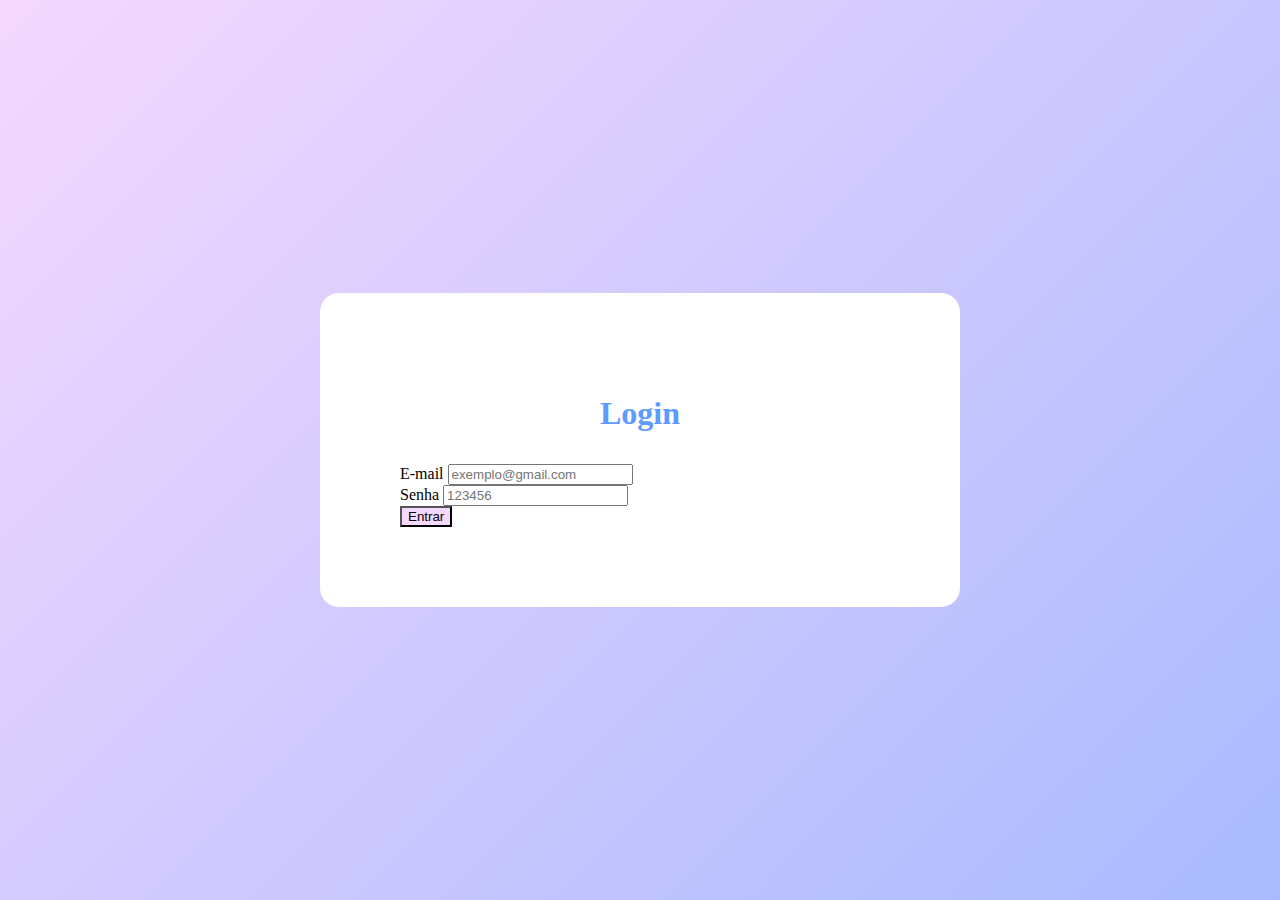
<file: index.html>
<!DOCTYPE html>
<html lang="pt-br">

<head>
  <meta charset="UTF-8">
  <meta http-equiv="X-UA-Compatible" content="IE=edge">
  <meta name="viewport" content="width=device-width, initial-scale=1.0">
  <title>Login</title>
  <link href="https://cdn.jsdelivr.net/npm/bootstrap@5.3.0-alpha1/dist/css/bootstrap.min.css" rel="stylesheet" integrity="sha384-GLhlTQ8iRABdZLl6O3oVMWSktQOp6b7In1Zl3/Jr59b6EGGoI1aFkw7cmDA6j6gD" crossorigin="anonymous">
  <link rel="stylesheet" href="style.css">
  <link rel="shortcut icon" href="./img/caixa.png" type="image/x-icon">
</head>

<body>
    <div class="login">
      <h1 class=  "text-lg-center">Login</h1>
      <form>
        <div class="mb-3">
          <label for="email" class="form-label">E-mail</label>
          <input type="email" placeholder = "exemplo@gmail.com" class="form-control" id = "email" maxlength = "60" onblur = "verify()">
          <div id="msgemail"></div>
        </div>
        <div class="mb-3">
          <label for="senha" class="form-label">Senha</label>
          <input type="password" placeholder = "123456" class="form-control" id = "psw" maxlength="60">
          <div id="msgsenha"></div>
        </div>
        <div class="text-lg-center">
          <button type="button" class="btn" onclick="verify()">Entrar</button>
        </div>
      </form>
    </div>
  <script src="https://cdn.jsdelivr.net/npm/bootstrap@5.3.0-alpha1/dist/js/bootstrap.bundle.min.js" integrity="sha384-w76AqPfDkMBDXo30jS1Sgez6pr3x5MlQ1ZAGC+nuZB+EYdgRZgiwxhTBTkF7CXvN" crossorigin="anonymous"></script>
  <script src="./script.js"></script>
</body>

</html>
</file>
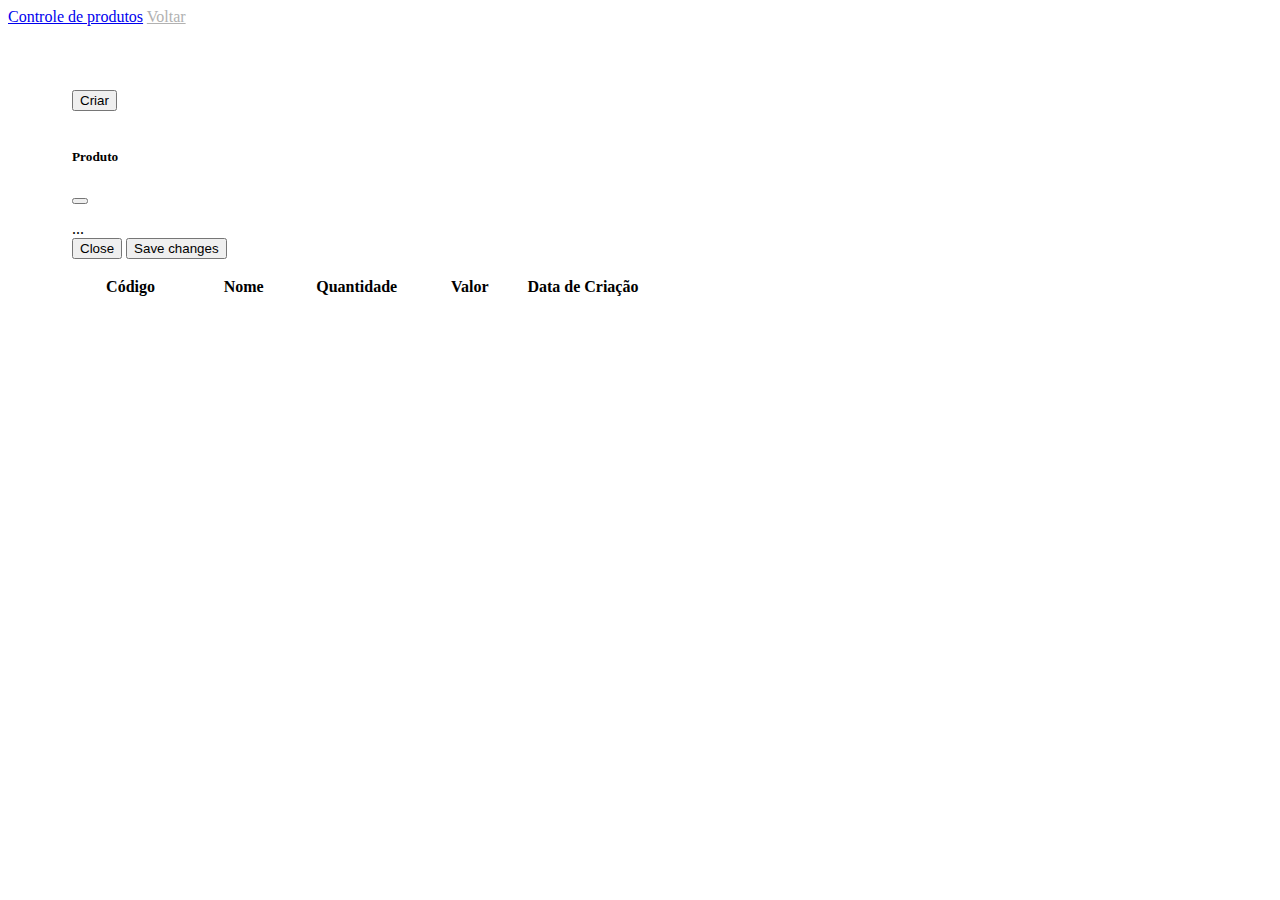
<file: cadastro.html>
<!DOCTYPE html>
<html lang="en">
<head>
    <meta charset="UTF-8">
    <meta http-equiv="X-UA-Compatible" content="IE=edge">
    <meta name="viewport" content="width=device-width, initial-scale=1.0">
    <link href="https://cdn.jsdelivr.net/npm/bootstrap@5.3.0-alpha1/dist/css/bootstrap.min.css" rel="stylesheet"
        integrity="sha384-GLhlTQ8iRABdZLl6O3oVMWSktQOp6b7In1Zl3/Jr59b6EGGoI1aFkw7cmDA6j6gD" crossorigin="anonymous">
    <link rel="stylesheet" href="style2.css">
    <title>Cadastro</title>
    <link rel="shortcut icon" href="./img/caixa.png" type="image/x-icon">
</head>
<body>
    <nav class="navbar navbar-dark bg-dark">
        <div class="container-fluid">
          <a class="navbar-brand " href="#">Controle de produtos</a>
                <a class="nav-link active" aria-current="page" href="index.html">Voltar</a>
        </div>
      </nav>
      <section>
        
        <button class="btn btn-primary daat-modal-target" data-bs-toggle="modal" data-bs-target="#exampleModal">Criar</button>
        <div class="modal fade" id="exampleModal" tabindex="-1" aria-labelledby="exampleModalLabel" aria-hidden="true">
            <div class="modal-dialog">
              <div class="modal-content">
                <div class="modal-header">
                  <h5 class="modal-title" id="exampleModalLabel">Produto</h5>
                  <button type="button" class="btn-close" data-bs-dismiss="modal" aria-label="Close"></button>
                </div>
                <div class="modal-body">
                  ...
                </div>
                <div class="modal-footer">
                  <button type="button" class="btn btn-secondary" data-bs-dismiss="modal">Close</button>
                  <button type="button" class="btn btn-primary">Save changes</button>
                </div>
              </div>
            </div>
          </div>
        <table class = "table">
            <thead>
                <tr>
                    <th scope = "col">Código</th>
                    <th scope = "col">Nome</th>
                    <th scope = "col">Quantidade</th>
                    <th scope = "col">Valor</th>
                    <th scope = "col">Data de Criação</th>
                </tr>
            </thead>
        </table>
    </section>

      <script src="https://cdn.jsdelivr.net/npm/bootstrap@5.3.0-alpha1/dist/js/bootstrap.bundle.min.js" integrity="sha384-w76AqPfDkMBDXo30jS1Sgez6pr3x5MlQ1ZAGC+nuZB+EYdgRZgiwxhTBTkF7CXvN" crossorigin="anonymous"></script>
</body>
</html>
</file>
<file: style.css>
body {
    margin: 0;
    display: flex;
    justify-content: center;
    align-items: center;
    height: 100vh;
    background: linear-gradient(-45deg, #E868F3, #5C9CFE, #F5D8FE);
    z-index: 1;
    background-size: 400% 400%;
    animation: animate 15s ease infinite;
  }
  .login {
    width: 30rem;
    margin: auto auto;
    padding: 5rem;
    background-color: #ffff;
    border-radius: 19px;
  }
  h1{
      margin-bottom: 2rem;
      color: #5C9CFE;
      text-align: center;
  }
  .btn{
      background-color: #F5D8FE;
      margin-top: 2rem;
      text-align: center;
      margin: auto auto;
  }
  @keyframes animate { 
      0%{
          background-position: 0 50%;
      }
      50%{
          background-position: 100% 50%;
      }
      100%{
          background-position: 0 50%;
      }
  }
</file>
<file: style2.css>
section{
    margin:  4rem
}

.navbar>.container, .navbar>.container-fluid, .navbar>.container-lg, .navbar>.container-md, .navbar>.container-sm, .navbar>.container-xl, .navbar>.container-xxl {
justify-content: start;
align-items: center;
}

.nav-link{
    color: #b1b1b1
}
tbody, td, tfoot, th, thead, tr {
border-width: 1px;
}

tr{
    display: grid;
    grid-template-columns: repeat(5, 1fr);
    text-align: center;

}

button{
    margin-bottom: 1rem;
}
</file>
